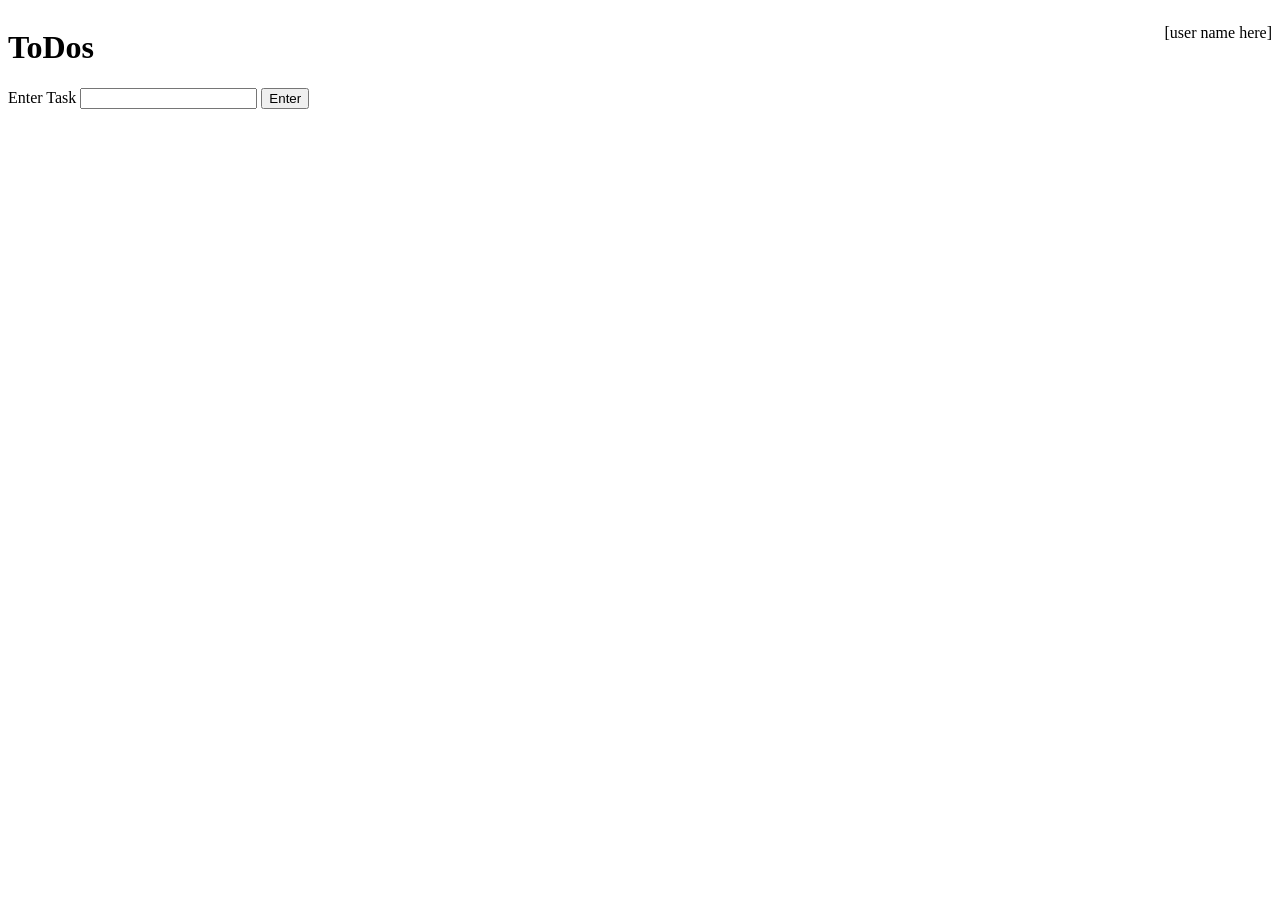
<file: note/W05/storage.html>
<!-- storage.html -->
<!DOCTYPE html>
<html lang="en">
  <head>
    <meta charset="UTF-8" />
    <meta http-equiv="X-UA-Compatible" content="IE=edge" />
    <meta name="viewport" content="width=device-width, initial-scale=1.0" />
    <title>localStorage practice: ToDos</title>
    <script src="storage.js" defer></script>
    <style>
      header {
        display: flex;
        justify-content: space-between;
      }
      .todos {
        width: 300px;
      }
      .todos > li {
        display: flex;
        justify-content: space-between;
        align-items: center;
        border: 1px solid;
        padding: 0.5em;
      }
      .todos p {
        margin: 0;
      }
      .todos span {
        cursor: pointer;
      }
      .strike {
        text-decoration: line-through;
        color: gray;
      }
    </style>
  </head>
  <body>
    <header>
        <h1>ToDos</h1>
        <p class="user">[user name here]</p>
    </header>
    <main>
    <section>
      <label for="todo">Enter Task</label>
      <input name="todo" id="todo" />
      <button id="submitTask">Enter</button>
    </section>
    <ul id="todoList" class="todos"></ul>
    </main>
  </body>
</html>
</file>
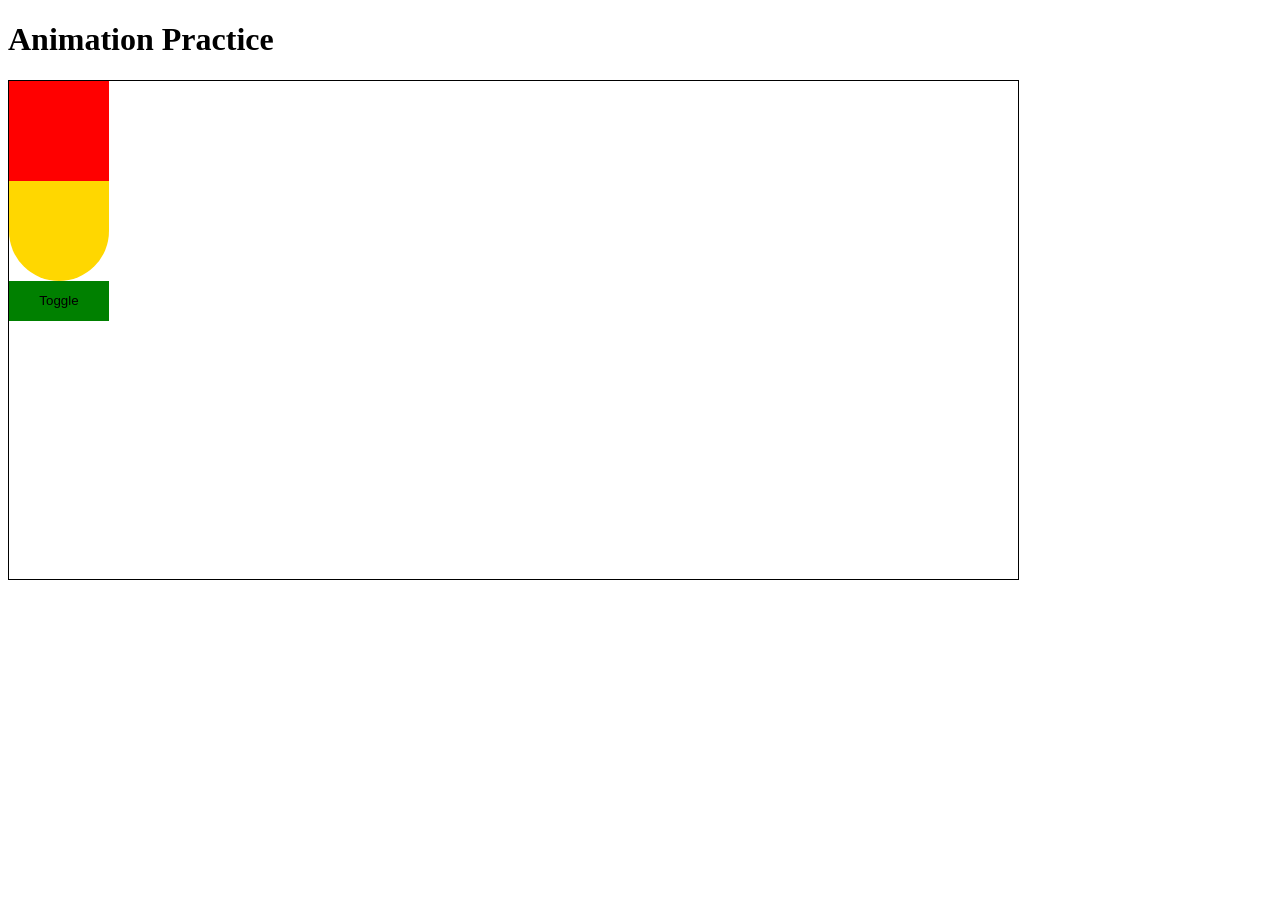
<file: note/W07/anim.html>
<!DOCTYPE html>
<html lang="en">
  <head>
    <meta charset="UTF-8" />
    <meta name="viewport" content="width=device-width, initial-scale=1.0" />
    <title>CSS Animation Practice</title>
    <link rel="stylesheet" href="anim.css" />
  </head>
  <body>
    <header><h1>Animation Practice</h1></header>
    <main class="content">
      <div class="red"></div>
      <div class="yellow"></div>
      <button class="green">Toggle</button>
      <div class="blue"></div>
    </main>
    <script>
      const greenBtn = document.querySelector('.green');
      const blueBox = document.querySelector('.blue');
      greenBtn.addEventListener('click', () => {
        blueBox.classList.toggle('show');
      })
    </script>
  </body>
</html>
</file>
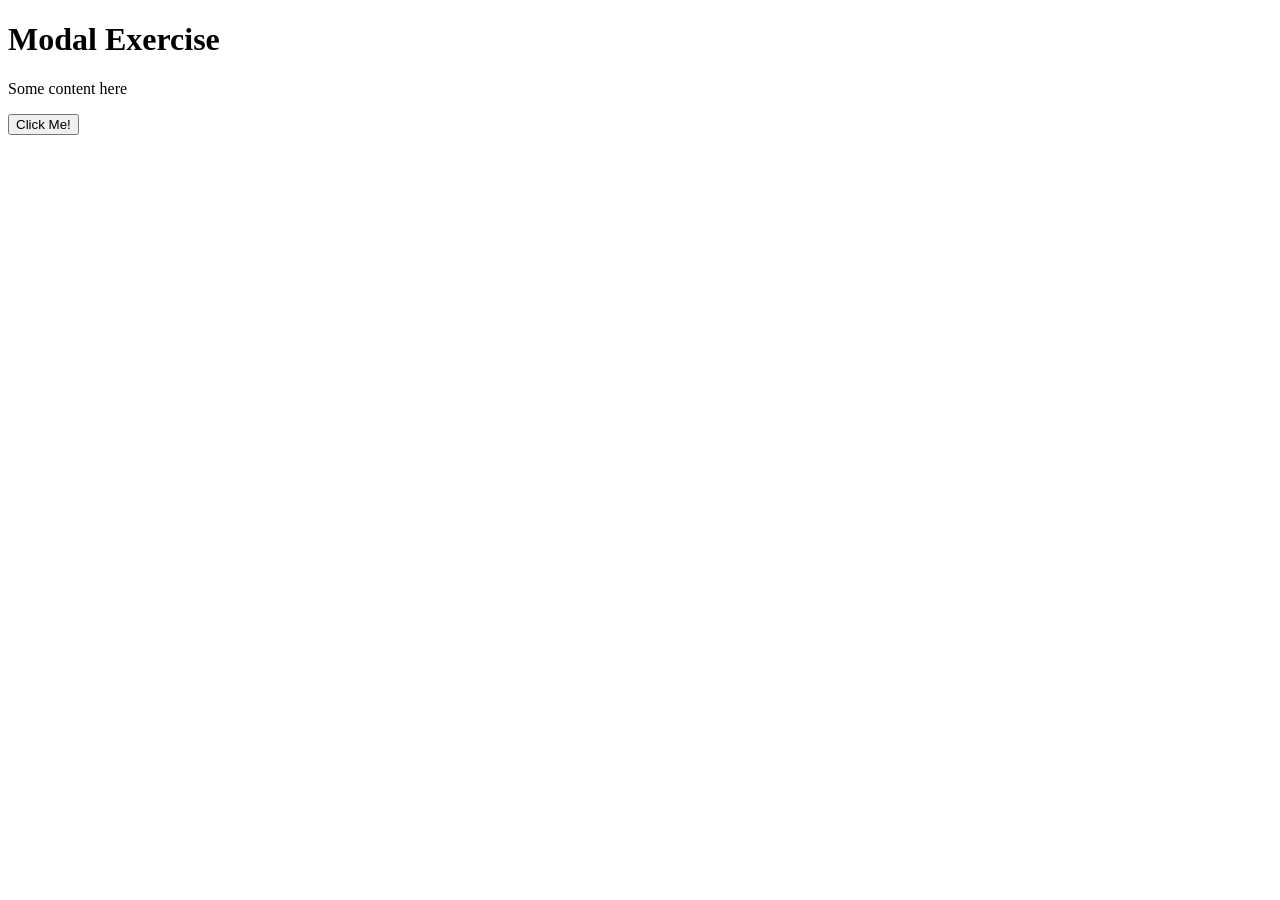
<file: note/W08/modals.html>
<!-- modals.html -->
<!DOCTYPE html>
<html lang="en">
  <head>
    <meta charset="UTF-8" />
    <meta name="viewport" content="width=device-width, initial-scale=1.0" />
    <title>Modal Exercise</title>
    <link rel="stylesheet" href="modals.css" />
    <script src="modals.js" defer></script>
  </head>
  <body>
    <div
      id="modal"
      class="modal"
      role="dialog"
      aria-labelledby="modal-title"
      aria-modal="true"
      aria-hidden="true"
    >
      <section class="modal-content">
        <span class="close-button" aria-label="Close modal">&times;</span>
        <h2 id="modal-title">Modal Title</h2>
        <p id="modal-description">This is a simple modal example.</p>
        <input type="text" placeholder="Your feedback" />
        <button>Submit</button>
      </section>
    </div>
    <header><h1>Modal Exercise</h1></header>
    <main>
      <p>Some content here</p>
      <button id="open-modal">Click Me!</button>
    </main>
  </body>
</html>
</file>
<file: note/W07/anim.css>
* {
  box-sizing: border-box;
}

.content {
  width: 80%;
  height: 500px;
  border: 1px solid;
}

.red {
  width: 100px;
  height: 100px;
  background-color: red;
  transition:all 1s
}

.red:hover {
    border-radius: 50%;
    background-color: bisque;
}

.yellow {
  width: 100px;
  height: 100px;
  background-color: gold;
  border-radius: 0 0 50% 50%;
  animation: rock 2s infinite;
}

@keyframes rock {
    25% {
        transform: rotate(90deg);
    }
    50% {
        transform: rotate(0deg);
    }
    75% {
        transform: rotate(-90deg);
    }
}

.green {
  width: 100px;
  height: 40px;
  background-color: green;
  border: 0;
}
.blue {
  width: 100px;
  height: 100px;
  background-color: blue;
  height:0;
  opacity:0;
  transition:all 1s;
}

.green:hover~.blue {
    height:100px;
    opacity:1;
}

.show {
    height:100px;
    opacity:1;
}
</file>
<file: note/W08/modals.css>
.modal {
    display: none; /* Hidden by default */
    position: fixed; /* Stay in place */
    z-index: 1000; /* Sit on top */
    left:0;
    top:0;
    width: 100vw;
    height: 100vh;
    background-color: rgba(0,0,0,0.5);;
}

.modal-content {
    background-color: #fefefe;
    margin: 15% auto;
    padding: 20px;
    border: 1px solid #888;
    width: 80%;
}

.close-button {
    color: #aaa;
    float: right;
    font-size: 28px;
    font-weight:bold;
}

.close-button:hover, .close-button:focus {
    color: black;
    text-decoration: none;
    cursor:pointer;
}

.open{
    display: block;
}
</file>
